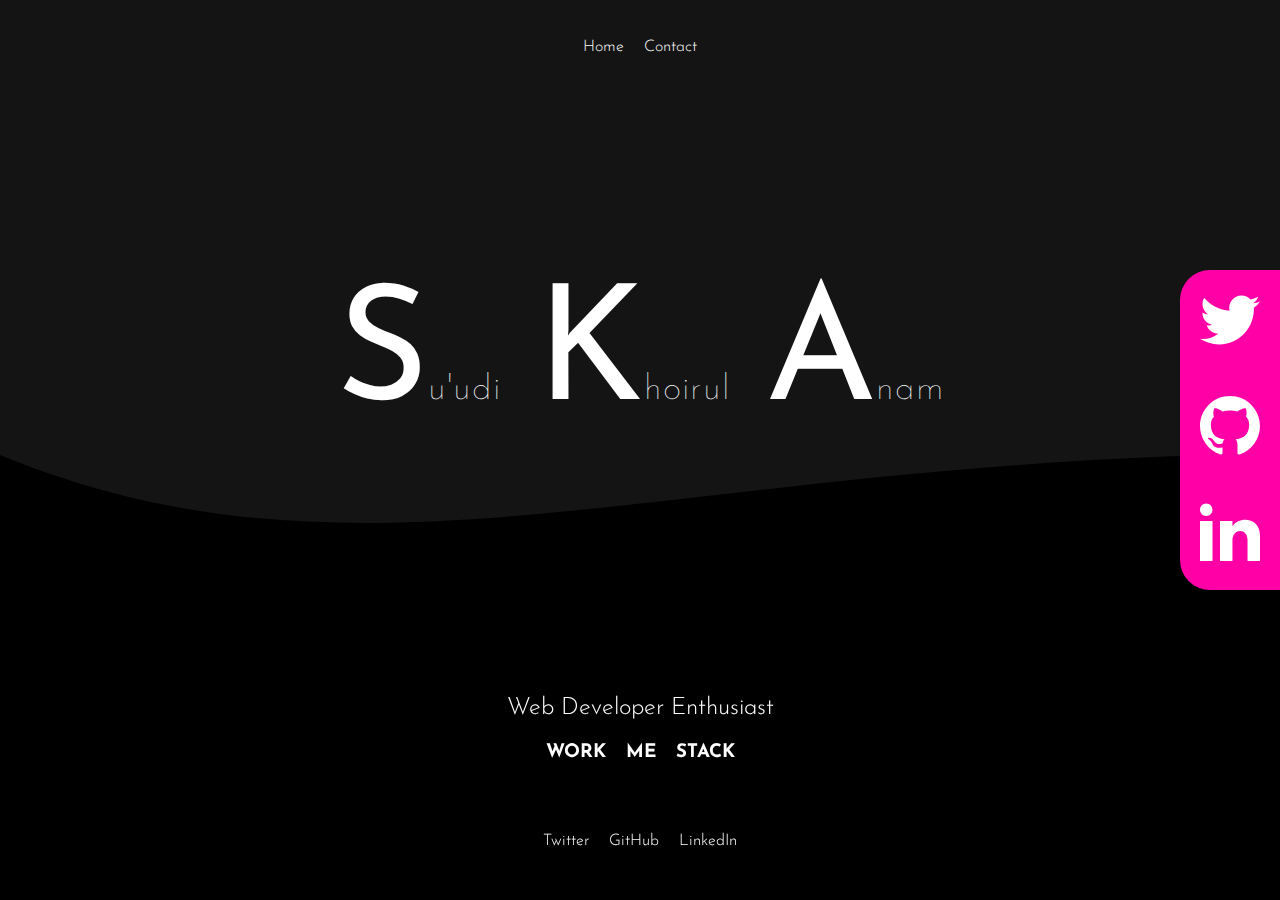
<file: index.html>
<!DOCTYPE html>
<html lang="en">
<head>
  <meta charset="UTF-8">
  <meta http-equiv="X-UA-Compatible" content="IE=edge">
  <meta name="viewport" content="width=device-width, initial-scale=1.0">
  <title>Moving Portfolio</title>
  <link rel="stylesheet" href="src/styles.css">
</head>
<body>

  <svg 
    version="1.1"
    class="wave"
    xlmns="http://www.w3.org/200/svg"
  >
    <path 
      d="M0 67
         C 273, 183
           822, -40
           1920, 106
         V 600
         H 0
         V 67
         Z" 
    >
      <animate
        repeatCount="indefinite"
        attributeName="d"
        dur="60s"
        attributeType="XML"
        values="M0 77
                C 473, 283
                  822, -40
                  1920, 116
                V 600
                H 0
                V 300
                Z;
                
                M0 77
                C 473, -40
                  1222, 283
                  1920, 136
                V 600
                H 0
                V 300
                Z;
                
                M0 77
                C 973, 260
                  1722, -53
                  1920, 120
                V 600
                H 0
                V 300
                Z;

                M0 77
                C 473, 283
                  822, -40
                  1920, 116
                V 600
                H 0
                V 300
                Z
                "
      >
      </animate>
    </path>
  </svg>

  <header>
    <ul>
      <a href="../../index.html"><li>Home</li></a>
      <a href="src/pages/contact.html"><li>Contact</li></a>
    </ul>
  </header>

  <section class="hero-section">
    <h1>
      S<span class="ligth-text">u'udi</span>
      K<span class="ligth-text">hoirul</span>
      A<span class="ligth-text">nam</span>
    </h1>
    <div class="socials">
      <div class="social">
        <a href="https://twitter.com/Su_udiKA">
          <svg xmlns="http://www.w3.org/2000/svg" viewBox="-8 -8 40 40"><path d="M24 4.557c-.883.392-1.832.656-2.828.775 1.017-.609 1.798-1.574 2.165-2.724-.951.564-2.005.974-3.127 1.195-.897-.957-2.178-1.555-3.594-1.555-3.179 0-5.515 2.966-4.797 6.045-4.091-.205-7.719-2.165-10.148-5.144-1.29 2.213-.669 5.108 1.523 6.574-.806-.026-1.566-.247-2.229-.616-.054 2.281 1.581 4.415 3.949 4.89-.693.188-1.452.232-2.224.084.626 1.956 2.444 3.379 4.6 3.419-2.07 1.623-4.678 2.348-7.29 2.04 2.179 1.397 4.768 2.212 7.548 2.212 9.142 0 14.307-7.721 13.995-14.646.962-.695 1.797-1.562 2.457-2.549z"/></svg>
        </a>
      </div>
      <div class="social">
        <a href="https://github.com/Ferosburn">
          <svg xmlns="http://www.w3.org/2000/svg" viewBox="-8 -8 40 40"><path d="M12 0c-6.626 0-12 5.373-12 12 0 5.302 3.438 9.8 8.207 11.387.599.111.793-.261.793-.577v-2.234c-3.338.726-4.033-1.416-4.033-1.416-.546-1.387-1.333-1.756-1.333-1.756-1.089-.745.083-.729.083-.729 1.205.084 1.839 1.237 1.839 1.237 1.07 1.834 2.807 1.304 3.492.997.107-.775.418-1.305.762-1.604-2.665-.305-5.467-1.334-5.467-5.931 0-1.311.469-2.381 1.236-3.221-.124-.303-.535-1.524.117-3.176 0 0 1.008-.322 3.301 1.23.957-.266 1.983-.399 3.003-.404 1.02.005 2.047.138 3.006.404 2.291-1.552 3.297-1.23 3.297-1.23.653 1.653.242 2.874.118 3.176.77.84 1.235 1.911 1.235 3.221 0 4.609-2.807 5.624-5.479 5.921.43.372.823 1.102.823 2.222v3.293c0 .319.192.694.801.576 4.765-1.589 8.199-6.086 8.199-11.386 0-6.627-5.373-12-12-12z"/></svg>
        </a>
      </div>
      <div class="social">
        <a href="https://www.linkedin.com/in/suudika/">
          <svg xmlns="http://www.w3.org/2000/svg" viewBox="-8 -8 40 40"><path d="M4.98 3.5c0 1.381-1.11 2.5-2.48 2.5s-2.48-1.119-2.48-2.5c0-1.38 1.11-2.5 2.48-2.5s2.48 1.12 2.48 2.5zm.02 4.5h-5v16h5v-16zm7.982 0h-4.968v16h4.969v-8.399c0-4.67 6.029-5.052 6.029 0v8.399h4.988v-10.131c0-7.88-8.922-7.593-11.018-3.714v-2.155z"/></svg>
        </a>
      </div>
    </div>
  </section>

  <footer>
    <h2>Web Developer Enthusiast</h2>
    <div class="options">
      <a href="src/pages/work.html"><h3>WORK</h3></a>
      <a href="src/pages/about.html"><h3>ME</h3></a>
      <a href="src/pages/stack.html"><h3>STACK</h3></a>
    </div>
    <ul>
      <a href="https://twitter.com/Su_udiKA"><li>Twitter</li></a>
      <a href="https://github.com/Ferosburn"><li>GitHub</li></a>
      <a href="https://www.linkedin.com/in/suudika/"><li>LinkedIn</li></a>
    </ul>
  </footer>
  
</body>
</html>
</file>
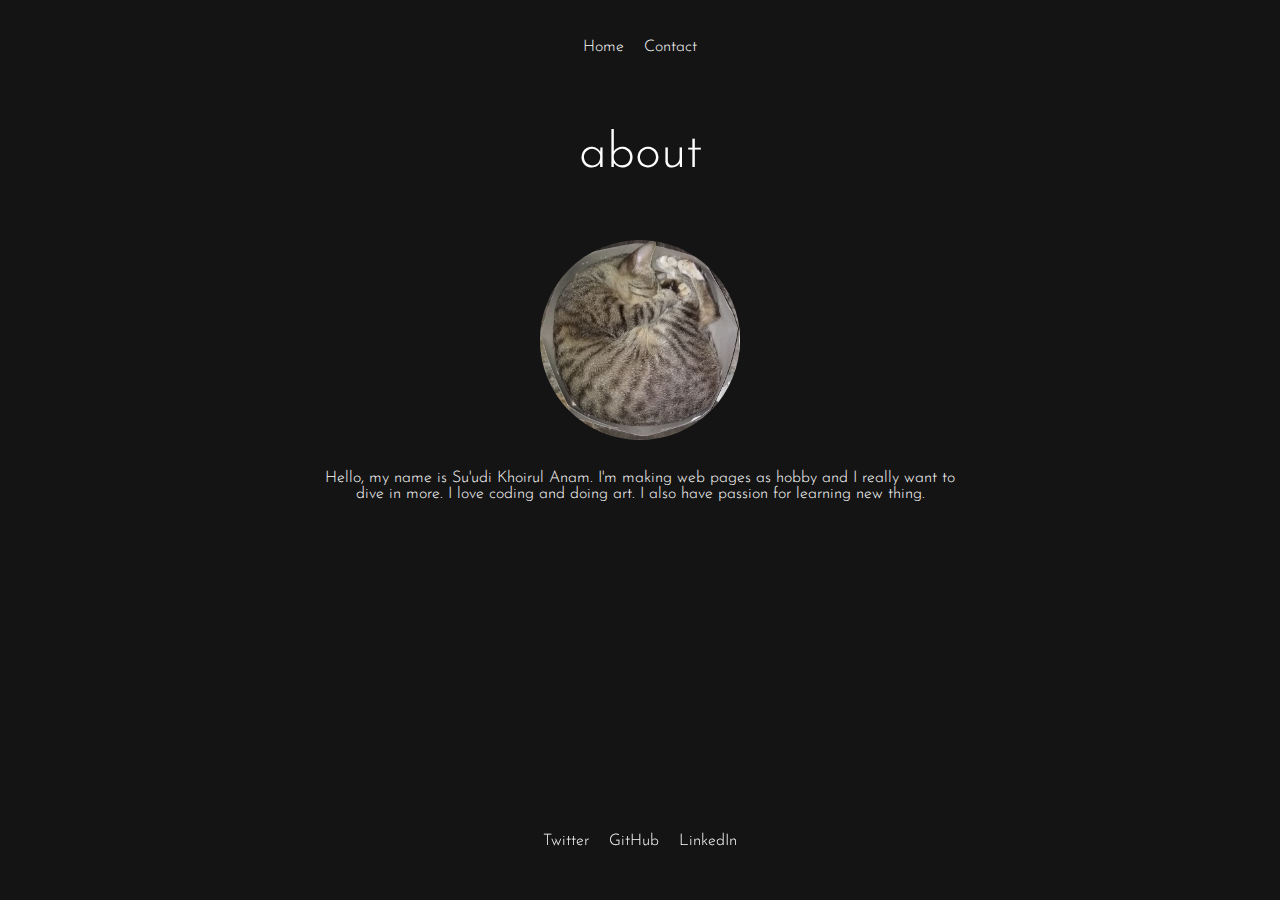
<file: src/pages/about.html>
<!DOCTYPE html>
<html lang="en">
<head>
  <meta charset="UTF-8">
  <meta http-equiv="X-UA-Compatible" content="IE=edge">
  <meta name="viewport" content="width=device-width, initial-scale=1.0">
  <title>About Me</title>
  <link rel="stylesheet" href="../styles.css">
</head>
<body>
  <header>
    <ul>
      <a href="../../index.html"><li>Home</li></a>
      <a href="contact.html"><li>Contact</li></a>
    </ul>
  </header>

  <section>
    <h2 class="subtitle">about</h2>
    <div class="about-me">
      <img src="../images/tKucingKardus.png" alt="Circle Cat Picture">
      <p>
        Hello, my name is Su'udi Khoirul Anam. I'm making web pages as hobby and I really want to dive in more. I love coding and doing art. I also have passion for learning new thing.
      </p>
    </div>
  </section>

  <footer class="sub-pages-footer">
    <ul>
      <a href="https://twitter.com/Su_udiKA"><li>Twitter</li></a>
      <a href="https://github.com/Ferosburn"><li>GitHub</li></a>
      <a href="https://www.linkedin.com/in/suudika/"><li>LinkedIn</li></a>
    </ul>
  </footer>
</body>
</html>
</file>
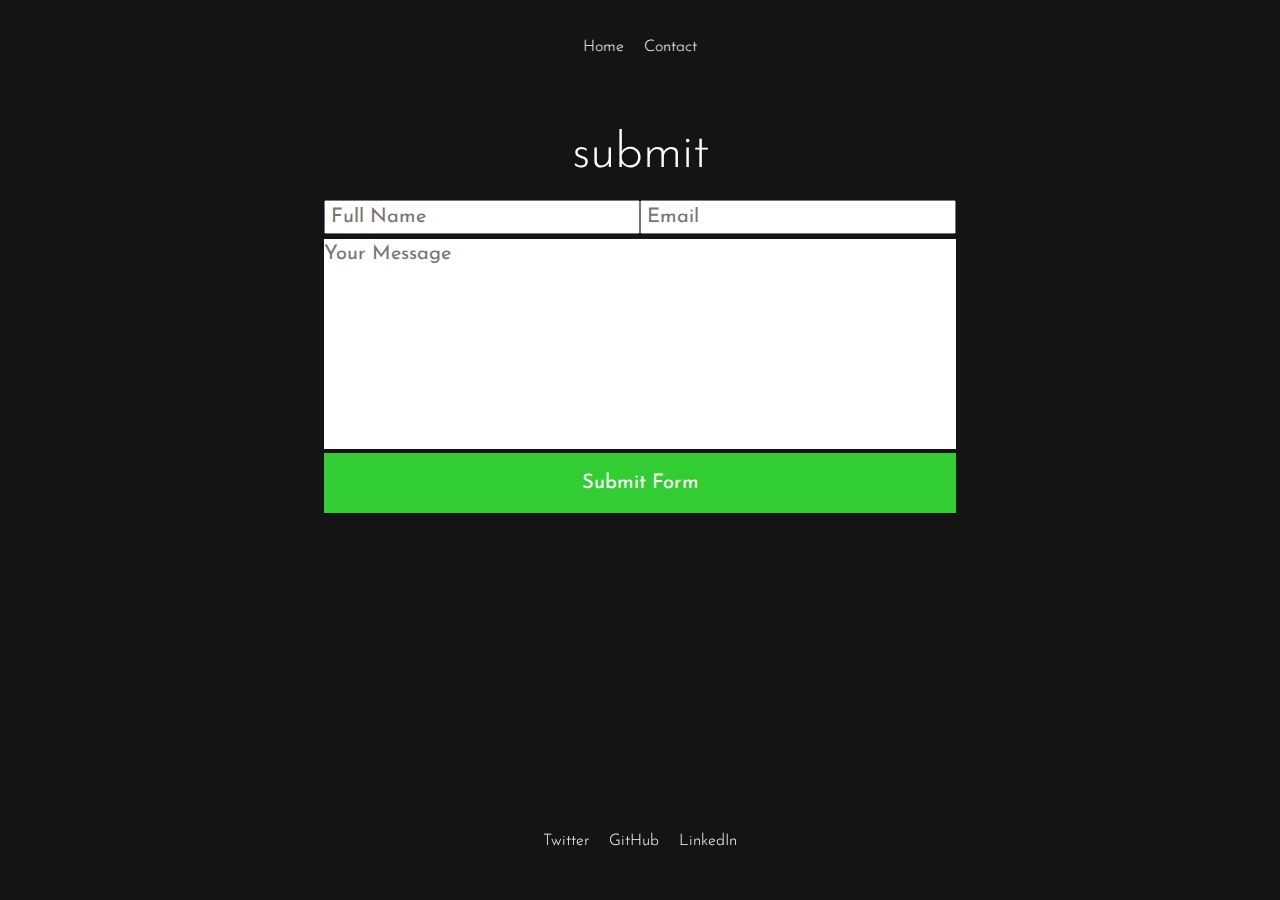
<file: src/pages/contact.html>
<!DOCTYPE html>
<html lang="en">
<head>
  <meta charset="UTF-8">
  <meta http-equiv="X-UA-Compatible" content="IE=edge">
  <meta name="viewport" content="width=device-width, initial-scale=1.0">
  <title>Contact</title>
  <link rel="stylesheet" href="../styles.css">
</head>
<body>
  <header>
    <ul>
      <a href="../../index.html"><li>Home</li></a>
      <a href="contact.html"><li>Contact</li></a>
    </ul>
  </header>

  <section>
    <div class="form-submit">
      <h2 class="subtitle">submit</h2>
      <form target="_blank" action="https://formsubmit.co/el/banivu" method="POST">
        <input type="hidden" name="_captcha" value="false">
        <input type="hidden" name="_next" value="https://ferosburn.github.io/moving-portofolio/src/pages/thankyou.html">
        <div class="form-row">
          <input name="name" class="form-control" placeholder="Full Name" required>
          <input name="email" class="form-control" placeholder="Email" required>
        </div>
        <textarea name="message" rows="10" placeholder="Your Message" required></textarea>
        <button type="submit">Submit Form</button>
      </form>
    </div>
  </section>

  <footer>
    <ul>
      <a href="https://twitter.com/Su_udiKA"><li>Twitter</li></a>
      <a href="https://github.com/Ferosburn"><li>GitHub</li></a>
      <a href="https://www.linkedin.com/in/suudika/"><li>LinkedIn</li></a>
    </ul>
  </footer>
</body>
</html>
</file>
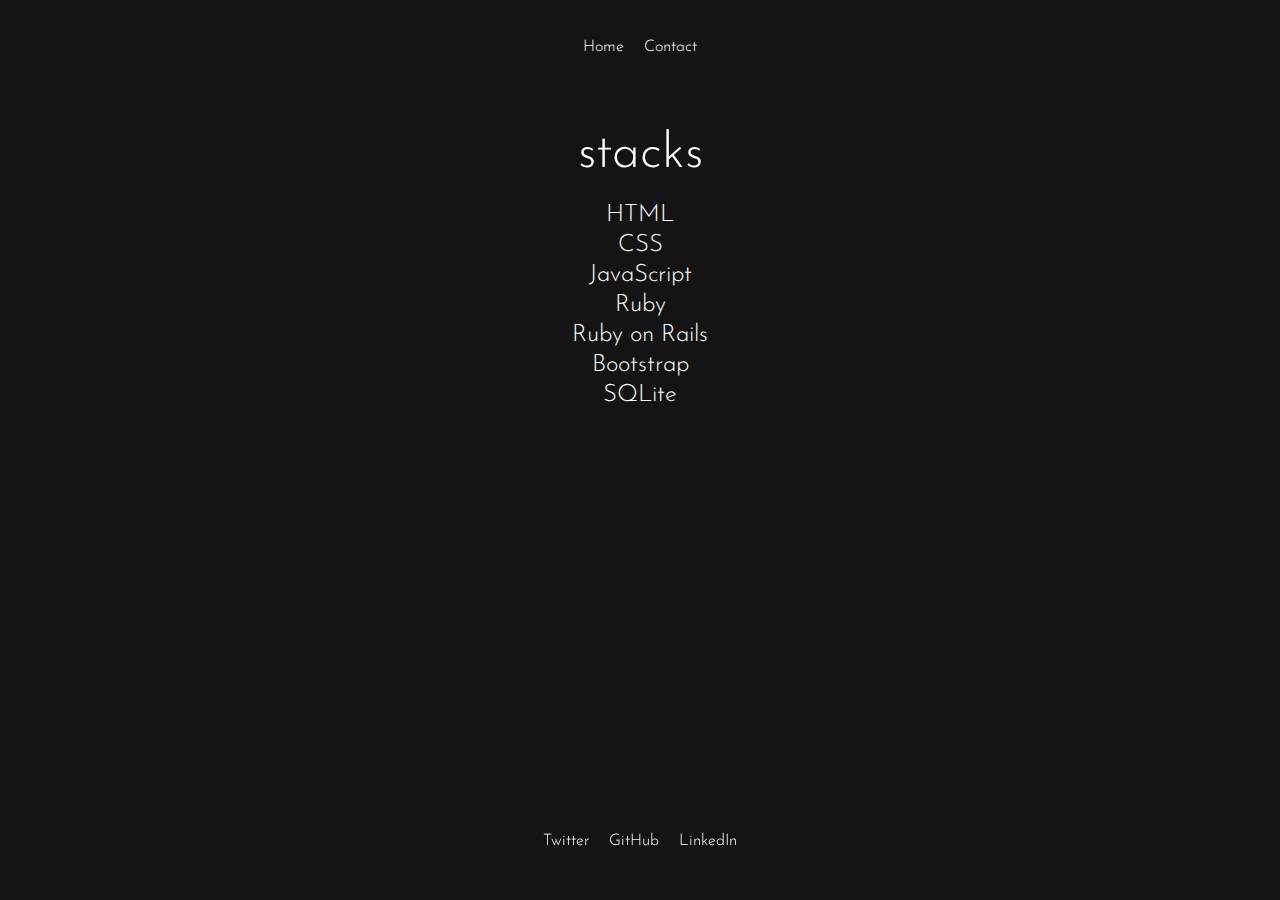
<file: src/pages/stack.html>
<!DOCTYPE html>
<html lang="en">
<head>
  <meta charset="UTF-8">
  <meta http-equiv="X-UA-Compatible" content="IE=edge">
  <meta name="viewport" content="width=device-width, initial-scale=1.0">
  <title>Stack</title>
  <link rel="stylesheet" href="../styles.css">
</head>
<body>
  <header>
    <ul>
      <a href="../../index.html"><li>Home</li></a>
      <a href="contact.html"><li>Contact</li></a>
    </ul>
  </header>

  <section>
    <h2 class="subtitle">stacks</h2>
    <h2>HTML</h2>
    <h2>CSS</h2>
    <h2>JavaScript</h2>
    <h2>Ruby</h2>
    <h2>Ruby on Rails</h2>
    <h2>Bootstrap</h2>
    <h2>SQLite</h2>
  </section>

  <footer>
    <ul>
      <a href="https://twitter.com/Su_udiKA"><li>Twitter</li></a>
      <a href="https://github.com/Ferosburn"><li>GitHub</li></a>
      <a href="https://www.linkedin.com/in/suudika/"><li>LinkedIn</li></a>
    </ul>
  </footer>
</body>
</html>
</file>
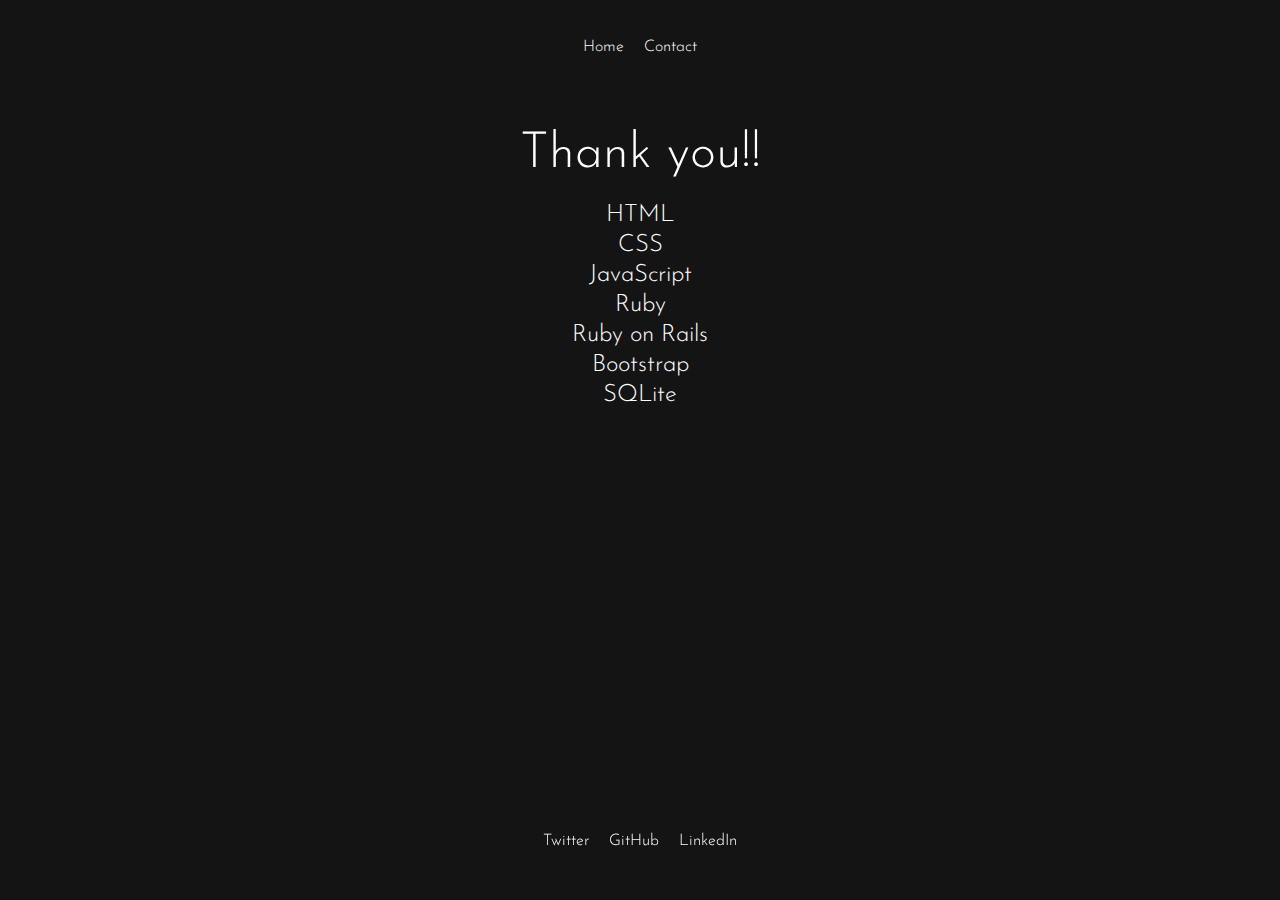
<file: src/pages/thankyou.html>
<!DOCTYPE html>
<html lang="en">
<head>
  <meta charset="UTF-8">
  <meta http-equiv="X-UA-Compatible" content="IE=edge">
  <meta name="viewport" content="width=device-width, initial-scale=1.0">
  <title>Thank You</title>
  <link rel="stylesheet" href="../styles.css">
</head>
<body>
  <header>
    <ul>
      <a href="../../index.html"><li>Home</li></a>
      <a href="contact.html"><li>Contact</li></a>
    </ul>
  </header>

  <section>
    <h2 class="subtitle">Thank you!!</h2>
    <h2>HTML</h2>
    <h2>CSS</h2>
    <h2>JavaScript</h2>
    <h2>Ruby</h2>
    <h2>Ruby on Rails</h2>
    <h2>Bootstrap</h2>
    <h2>SQLite</h2>
  </section>

  <footer>
    <ul>
      <a href="https://twitter.com/Su_udiKA"><li>Twitter</li></a>
      <a href="https://github.com/Ferosburn"><li>GitHub</li></a>
      <a href="https://www.linkedin.com/in/suudika/"><li>LinkedIn</li></a>
    </ul>
  </footer>
</body>
</html>
</file>
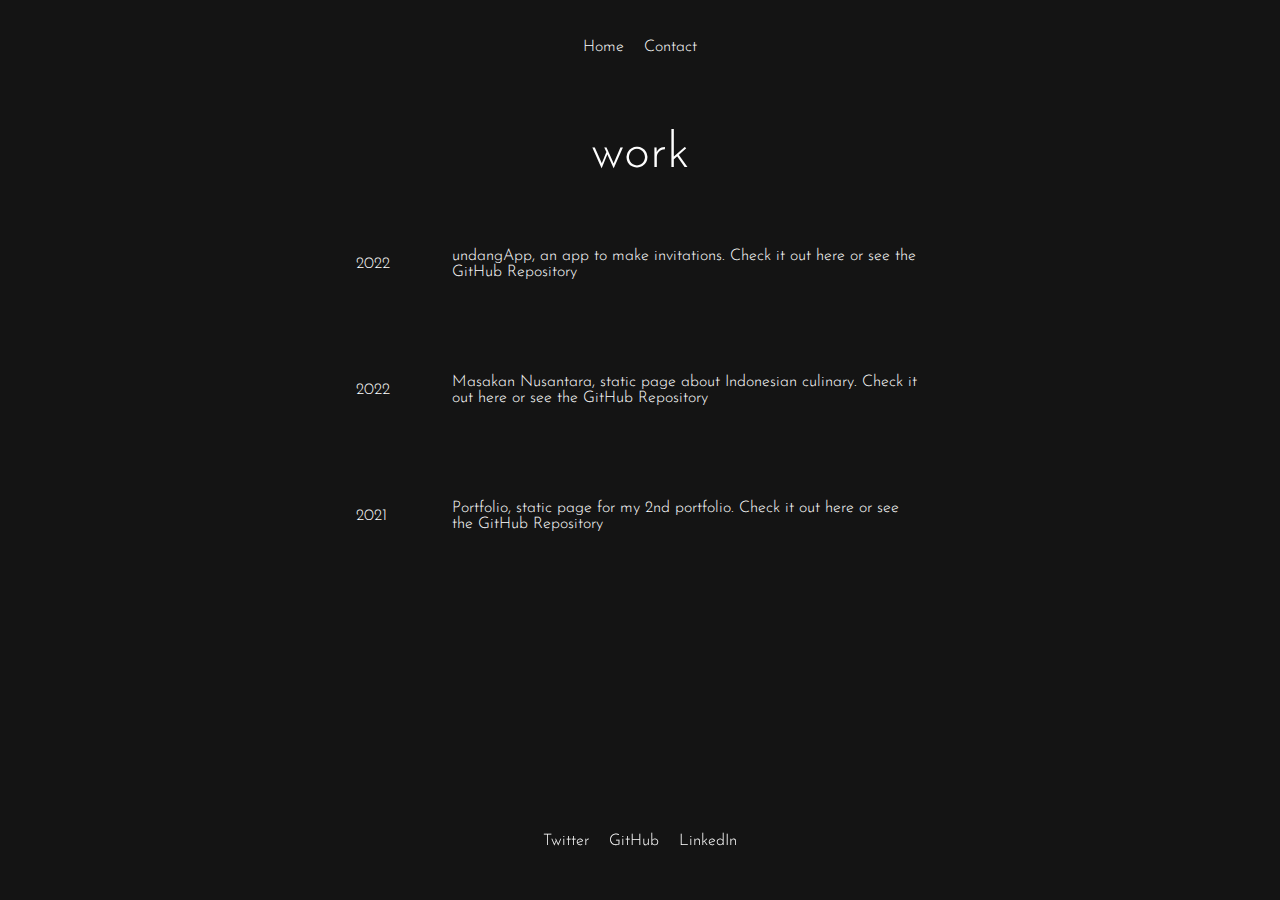
<file: src/pages/work.html>
<!DOCTYPE html>
<html lang="en">
<head>
  <meta charset="UTF-8">
  <meta http-equiv="X-UA-Compatible" content="IE=edge">
  <meta name="viewport" content="width=device-width, initial-scale=1.0">
  <title>My Works</title>
  <link rel="stylesheet" href="../styles.css">
</head>
<body>
  <header>
    <ul>
      <a href="../../index.html"><li>Home</li></a>
      <a href="contact.html"><li>Contact</li></a>
    </ul>
  </header>

  <section>
    <h2 class="subtitle">work</h2>
    <table class="work-details">
      <tr>
        <td>2022</td>
        <td>
          <p>
            undangApp, an app to make invitations. Check it out <a target="_blank" href="http://undangapp2.herokuapp.com/">here</a> or see the <a href="https://github.com/Ferosburn/undangapp-postgresql">GitHub Repository</a>
          </p>
        </td>
      </tr>
      <tr>
        <td>2022</td>
        <td>
          <p>
            Masakan Nusantara, static page about Indonesian culinary. Check it out <a target="_blank" href="https://ferosburn.github.io/masakan-nusantara/">here</a> or see the <a href="https://github.com/Ferosburn/masakan-nusantara">GitHub Repository</a>
          </p>
        </td>
      </tr>
      <tr>
        <td>2021</td>
        <td>
          <p>
            Portfolio, static page for my 2nd portfolio. Check it out <a target="_blank" href="https://ferosburn-portofolio.herokuapp.com/">here</a> or see the <a href="https://github.com/Ferosburn/ferosburn-portofolio">GitHub Repository</a>
          </p>
        </td>
      </tr>
    </table>
  </section>

  <footer class="sub-pages-footer">
    <ul>
      <a href="https://twitter.com/Su_udiKA"><li>Twitter</li></a>
      <a href="https://github.com/Ferosburn"><li>GitHub</li></a>
      <a href="https://www.linkedin.com/in/suudika/"><li>LinkedIn</li></a>
    </ul>
  </footer>
  
</body>
</html>
</file>
<file: src/styles.css>
@import url('https://fonts.googleapis.com/css2?family=Josefin+Sans:wght@100;300;400;500;700&display=swap');

body {
  background-color: rgb(20, 20, 20);
  color: rgb(255, 255, 255);
  font-family: 'Josefin Sans', sans-serif;
  font-weight: 300;
}

header {
  display: flex;
  justify-content: center;
}

header ul {
  display: flex;
  padding: 10px 10px 50px 10px;
}

li {
  list-style: none;
  margin: 5px 10px;
}

h1 {
  font-size: 160px;
  font-weight: 700;
  margin: 0;
}

h2 {
  margin: 3px;
  font-weight: 300;
  text-align: center;
}

h3 {
  margin: 0;
}

.subtitle {
  font-size: 50px;
  margin-bottom: 20px;
}

section {
  display: flex;
  flex-direction: column;
  align-items: center;
}

.hero-section {
  margin-top: 17vh;
  text-align: center;
}

.hero-section h1 {
  letter-spacing: -1rem;
  font-weight: 400;
}

.ligth-text {
  padding-left: 15px;
  font-weight: 100;
  font-size: 36px;
  letter-spacing: 1px;
}

footer {
  position: fixed;
  bottom: 0;
  left: 0;
  display: flex;
  flex-direction: column;
  align-items: center;
  width: 100vw;
}

footer ul {
  display: flex;
  padding: 30px;
}

.options {
  display: flex;
}

.options a {
  margin: 20px 10px;
}

.sub-pages-footer {
  position: fixed;
}

a {
  text-decoration: none;
  color: rgb(255, 255, 255);
}

a:hover {
  color: rgb(255, 0, 166);
}

.socials {
  width: 100px;
  height: 320px;
  background-color: rgb(255, 0, 166);
  border-radius: 30px 0 0 30px;
  position: fixed;
  right: 0;
  top: 30vh;
}

.social {
  width: 100%;
  height: 33%;
}

.social svg {
  fill: rgb(255, 255, 255);
  
}

.wave {
  fill: rgb(0, 0, 0);
  width: 100vw;
  height: 58vh;
  position: fixed;
  bottom: 0;
  left: 0;
}

.work-details {
  width: 50%;
}

.work-details td {
  padding: 30px;
}


.about-me {
  width: 50%;
  text-align: center;
}

.about-me img {
  margin: 10px;
  margin-top: 40px;
  width: 200px;
  height: auto;
  border-radius: 50%;
}

.form-submit {
  width: 50%;
}

.form-submit form{
  width: 100%;
}

.form-submit .form-row {
  display: flex;
  justify-content: space-between;
}

.form-row .form-control {
  width: 50%;
  font-size: 20px;
  padding: 5px;
  font-family: 'Josefin Sans', sans-serif;
}

.form-submit textarea {
  font-family: 'Josefin Sans', sans-serif;
  font-size: 20px;
  width: 100%;
  border: none;
  padding: 5px 0;
  resize: none;
  margin-top: 5px;
}

.form-row .form-control:focus,
.form-submit textarea:focus {
  outline: 0;
  background-color: yellow;
}

form button {
  width: 100%;
  background-color: limegreen;
  color: rgb(255, 255, 255);
  border: none;
  font-family: 'Josefin Sans', sans-serif;
  padding: 20px;
  font-size: 20px;
}

@media only screen and (max-width: 600px) {
  .work-details {
    width: 80%;
  }

  .work-details td {
    padding: 5px;
  }

  .socials {
    display: none;
  }

  .sub-pages-footer {
    position: relative;
  }

  .form-submit {
    width: 80%;
  }

  .form-submit .form-row {
    display: flex;
    flex-direction: column;
  }

  .form-row .form-control {
    width: 100%;
    margin-top: 5px;
  }
}
</file>
